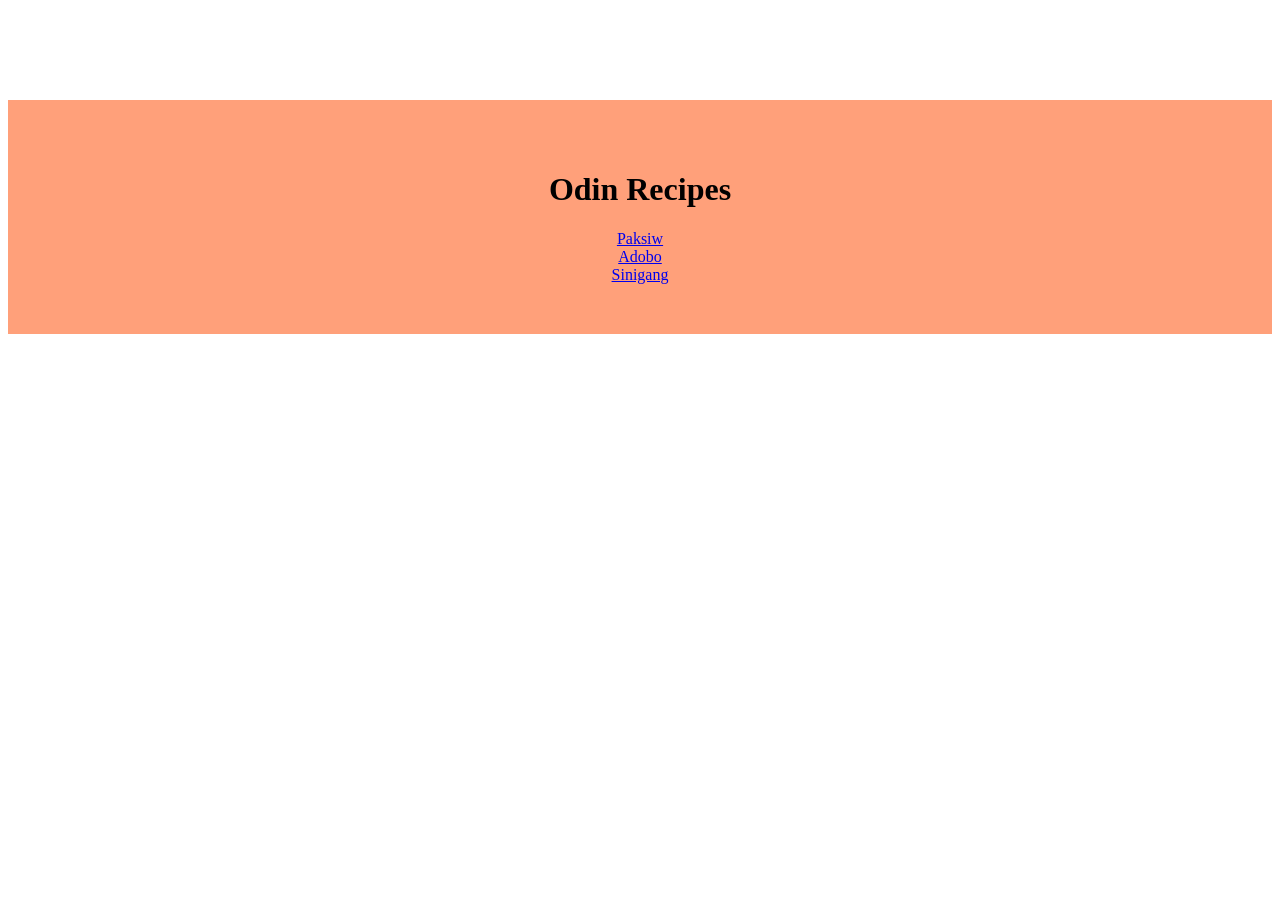
<file: index.html>
<!DOCTYPE html>
<html lang="en">
    <meta charset="UTF-8">
    <head>
        <link rel="stylesheet" href="style.css">
        <title>odin-recipes</title>
    </head>
    <body>
        <div class="card">
            <h1>Odin Recipes</h1>
            <a href="recipes/paksiw.html">Paksiw</a><br>
            <a href="recipes/adobo.html">Adobo</a><br>
            <a href="recipes/sinigang.html">Sinigang</a>
        </div>
    </body>
</html>
</file>
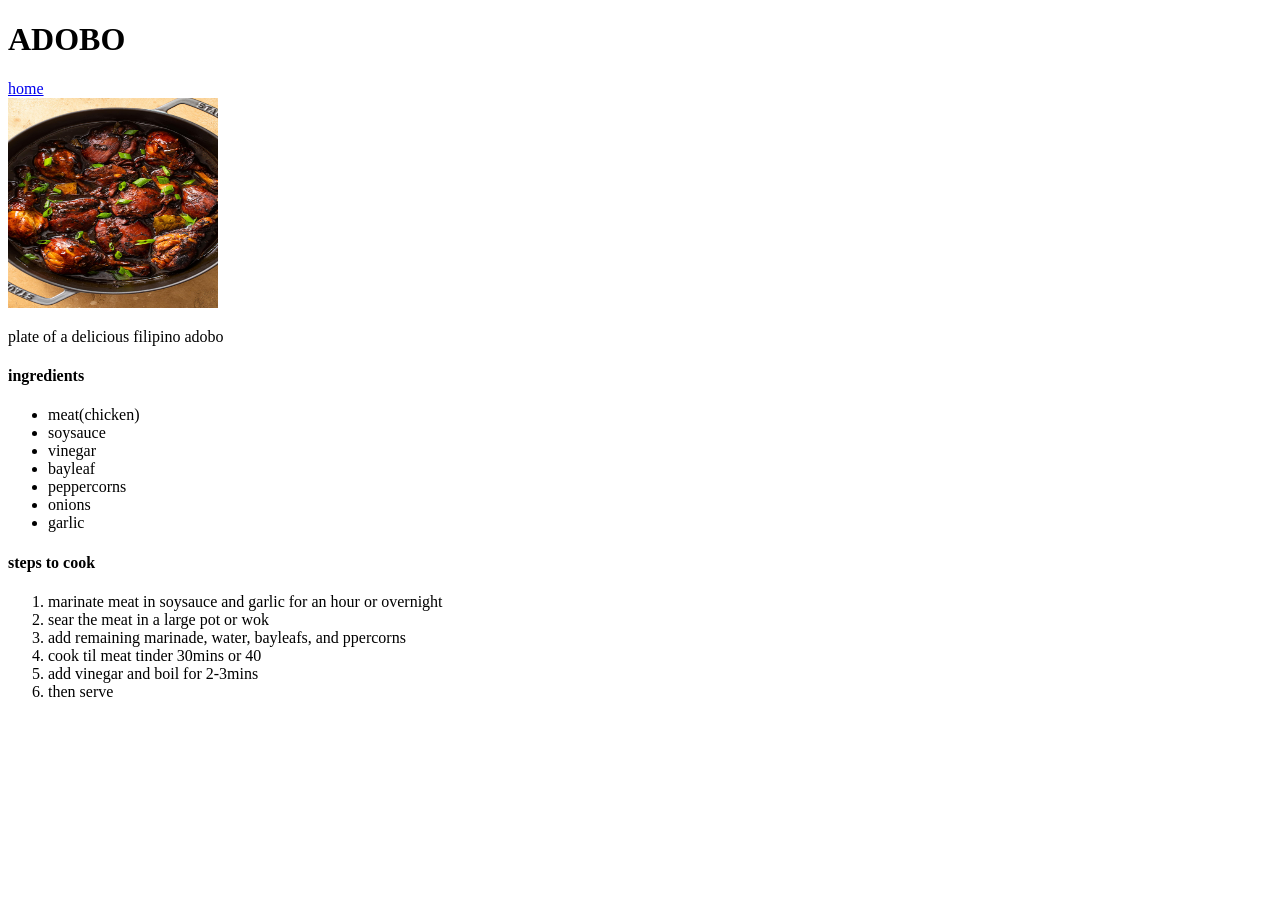
<file: recipes/adobo.html>
<!DOCTYPE html>
<html lang="en">
    <meta charset="UTF-8">
    <head>
        <title>adobo</title>
        <link rel="stylesheet" href="style.css">
    </head>
    <body>
        <div class="recipeone">
            <h1>ADOBO</h1>
            <a href="../index.html">home</a><br>
            <img src="../pics/DK6A1906.jpg" alt="abobopic" height="210" width="210">
            <p>plate of a delicious filipino adobo</p>
            <h4>ingredients</h4>
            <ul>
                <li>meat(chicken)</li>
                <li>soysauce</li>
                <li>vinegar</li>
                <li>bayleaf</li>
                <li>peppercorns</li>
                <li>onions</li>
                <li>garlic</li>
            </ul>

            <h4>steps to cook</h4>
            <ol>
                <li>marinate meat in soysauce and garlic for an hour or overnight</li>
                <li>sear the meat in a large pot or wok</li>
                <li>add remaining marinade, water, bayleafs, and ppercorns</li>
                <li>cook til meat tinder 30mins or 40</li>
                <li>add vinegar and boil for 2-3mins</li>
                <li>then serve</li>
            </ol>
        </div>
    </body>
</html>
</file>
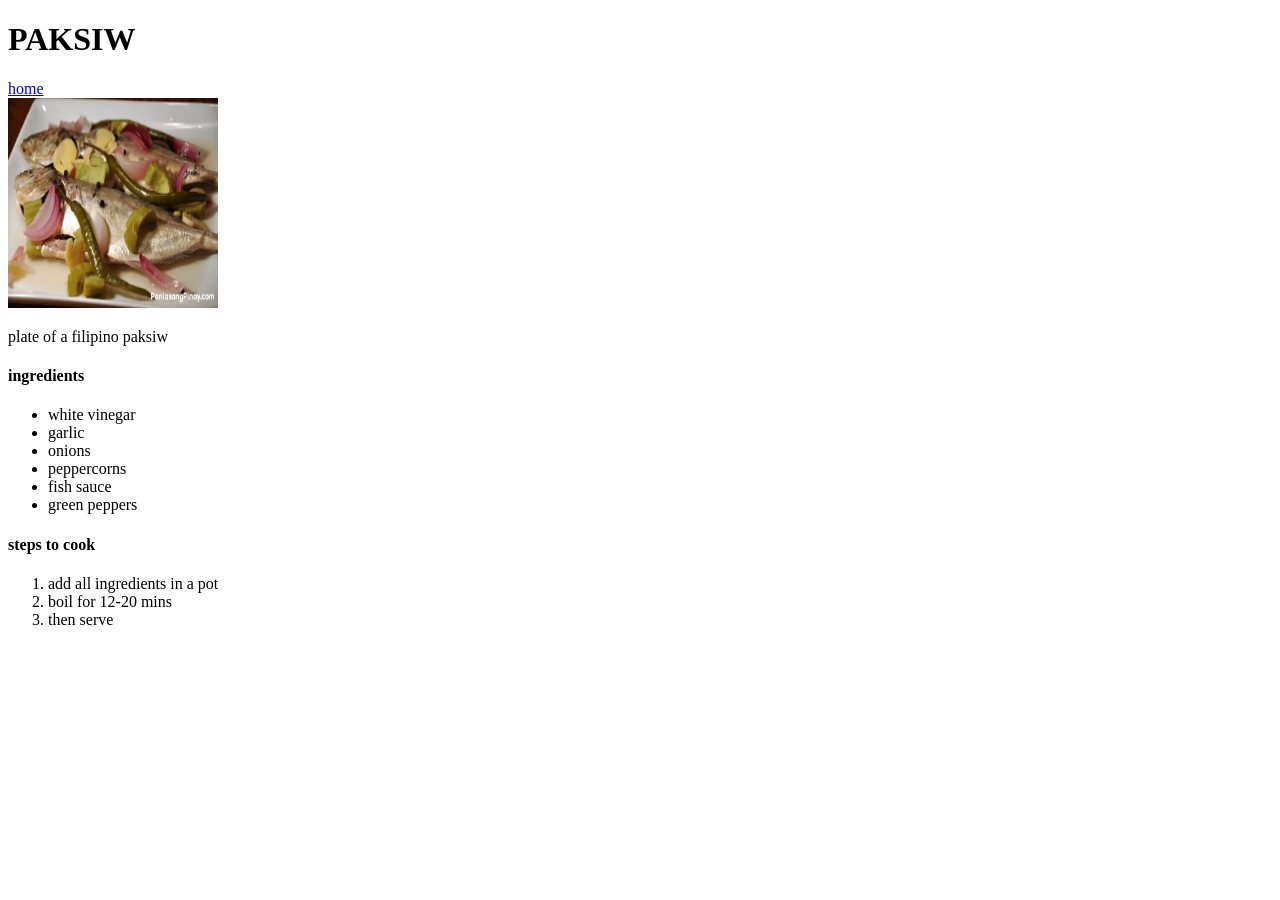
<file: recipes/paksiw.html>
<!DOCTYPE html>
<html lang="en">
    <meta charset="UTF-8">
    <head>
        <title>paksiw</title>

    </head>
    <body>
        <h1>PAKSIW</h1>
        <a href="../index.html">home</a><br>
        <img src="../pics/Paksiw-na-Isda.jpg" alt="paksiwpic" height="210" width="210">
        <p>plate of a filipino paksiw</p>
        <h4>ingredients</h4>
        <ul>
            <li>white vinegar</li>
            <li>garlic</li>
            <li>onions</li>
            <li>peppercorns</li>
            <li>fish sauce</li>
            <li>green peppers</li>
        </ul>
        <h4>steps to cook</h4>
        <ol>
            <li>add all ingredients in a pot</li>
            <li>boil for 12-20 mins</li>
            <li>then serve</li>
        </ol>
    </body>

</html>
</file>
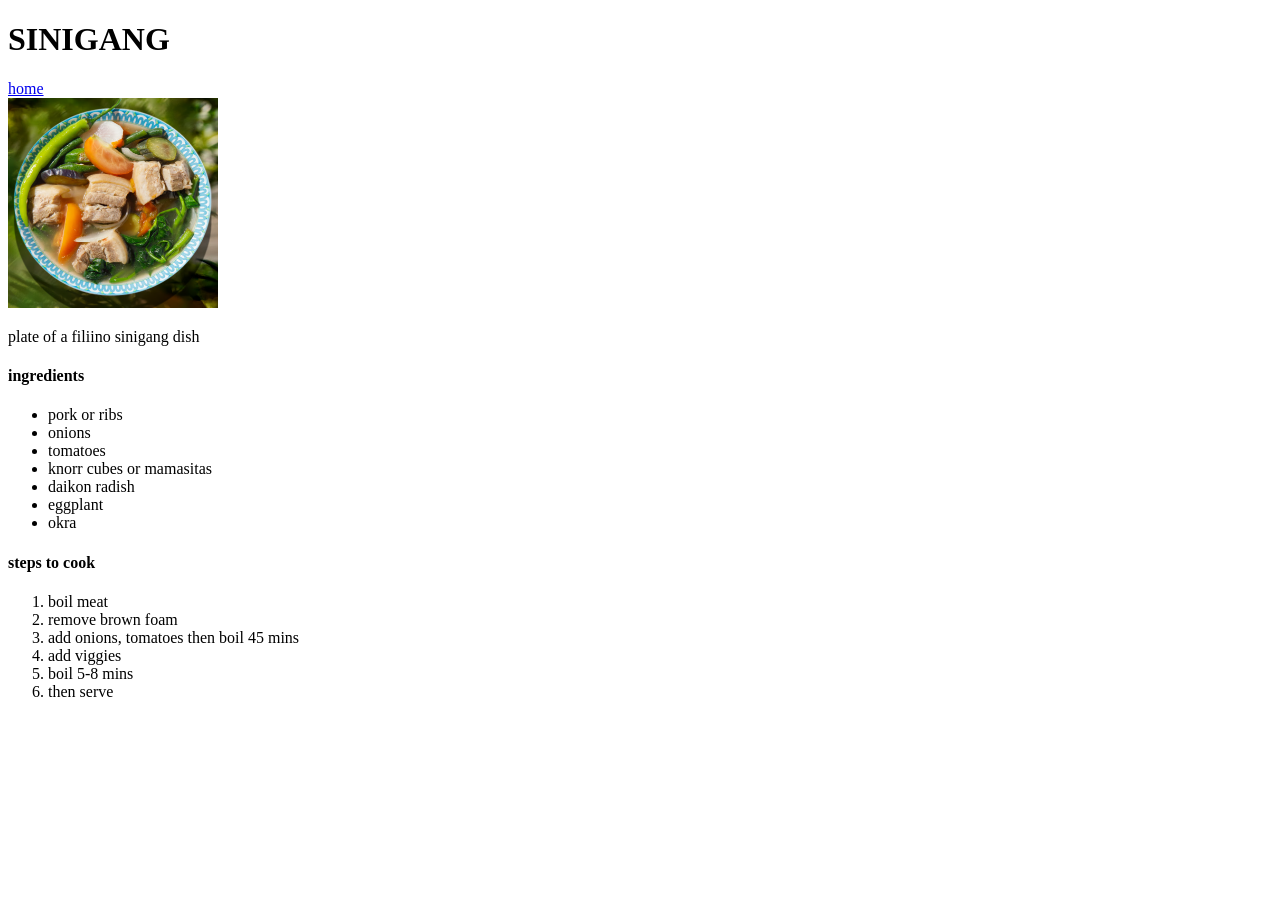
<file: recipes/sinigang.html>
<!DOCTYPE html>
<html lang="en">
    <meta charset="UTF-8">
    <head>
        <title>sinigang</title>
    </head>
    <body>
        <h1>SINIGANG</h1>
        <a href="../index.html">home</a><br>
        <img src="../pics/sinigang.jpg" alt="sinigangpic" height="210" width="210">
        <p>plate of a filiino sinigang dish</p>
        <h4>ingredients</h4>
        <ul>
            <li>pork or ribs</li>
            <li>onions</li>
            <li>tomatoes</li>
            <li>knorr cubes or mamasitas</li>
            <li>daikon radish</li>
            <li>eggplant</li>
            <li>okra</li>
        </ul>
        <h4>steps to cook</h4>
        <ol>
            <li>boil meat</li>
            <li>remove brown foam</li>
            <li>add onions, tomatoes then boil 45 mins</li>
            <li>add viggies</li>
            <li>boil 5-8 mins</li>
            <li>then serve</li>
        </ol>
    
    </body>

</html>
</file>
<file: style.css>
.card {
    text-align: center;
    margin-top: 100px;
    background: lightsalmon;
    padding: 50px 50px;
}
</file>
<file: recipes/style.css>
.recipeone {
    
}
</file>
